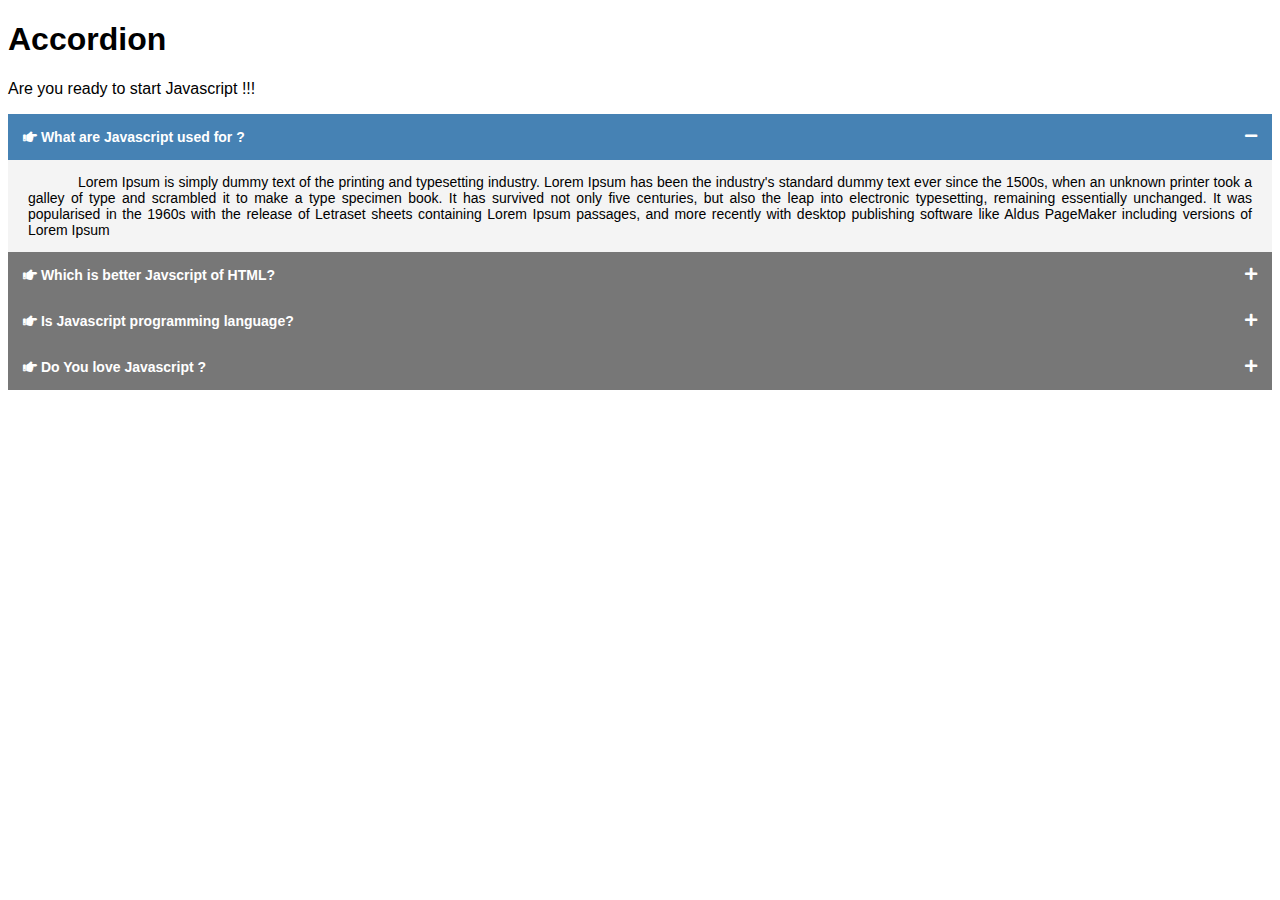
<file: l1accordiaon/index.html>
<!DOCTYPE html>
<html>
<head>
	<title>Accordian</title>
	<link rel="stylesheet" href="https://cdnjs.cloudflare.com/ajax/libs/font-awesome/5.15.4/css/all.min.css" integrity="sha512-1ycn6IcaQQ40/MKBW2W4Rhis/DbILU74C1vSrLJxCq57o941Ym01SwNsOMqvEBFlcgUa6xLiPY/NS5R+E6ztJQ==" crossorigin="anonymous" referrerpolicy="no-referrer" />
	<link href="./style.css" rel="stylesheet" type="text/css">
</head>
<body>

	<h1>Accordion</h1>
	<p>Are you ready to start Javascript !!!</p>


	<div class="accordion">

   <h1 class="acctitle active"> <i class="fas fa-hand-point-right"></i> What are Javascript used for ?</h1>	
   <div class="acccontent">
   	<p>Lorem Ipsum is simply dummy text of the printing and typesetting industry. Lorem Ipsum has been the industry's standard dummy text ever since the 1500s, when an unknown printer took a galley of type and scrambled it to make a type specimen book. It has survived not only five centuries, but also the leap into electronic typesetting, remaining essentially unchanged. It was popularised in the 1960s with the release of Letraset sheets containing Lorem Ipsum passages, and more recently with desktop publishing software like Aldus PageMaker including versions of Lorem Ipsum</p>
   </div>	

   <h1 class="acctitle"> <i class="fas fa-hand-point-right"></i> Which is better Javscript of HTML?</h1>	

   <div class="acccontent">
   	<p>Lorem Ipsum is simply dummy text of the printing and typesetting industry. Lorem Ipsum has been the industry's standard dummy text ever since the 1500s, when an unknown printer took a galley of type and scrambled it to make a type specimen book. It has survived not only five centuries, but also the leap into electronic typesetting, remaining essentially unchanged. It was popularised in the 1960s with the release of Letraset sheets containing Lorem Ipsum passages, and more recently with desktop publishing software like Aldus PageMaker including versions of Lorem Ipsum</p>
   </div>	

   <h1 class="acctitle"> <i class="fas fa-hand-point-right"></i> Is Javascript programming language?</h1>	

   <div class="acccontent">
   	<p>Lorem Ipsum is simply dummy text of the printing and typesetting industry. Lorem Ipsum has been the industry's standard dummy text ever since the 1500s, when an unknown printer took a galley of type and scrambled it to make a type specimen book. It has survived not only five centuries, but also the leap into electronic typesetting, remaining essentially unchanged. It was popularised in the 1960s with the release of Letraset sheets containing Lorem Ipsum passages, and more recently with desktop publishing software like Aldus PageMaker including versions of Lorem Ipsum</p>
   </div>	

   <h1 class="acctitle"> <i class="fas fa-hand-point-right"></i> Do You love Javascript ?</h1>	

   <div class="acccontent">
   	<p>Lorem Ipsum is simply dummy text of the printing and typesetting industry. Lorem Ipsum has been the industry's standard dummy text ever since the 1500s, when an unknown printer took a galley of type and scrambled it to make a type specimen book. It has survived not only five centuries, but also the leap into electronic typesetting, remaining essentially unchanged. It was popularised in the 1960s with the release of Letraset sheets containing Lorem Ipsum passages, and more recently with desktop publishing software like Aldus PageMaker including versions of Lorem Ipsum</p>
   </div>	

  
	</div>
	

	<script src="./app.js" type="text/javascript"></script>
</body>
</html>
</file>
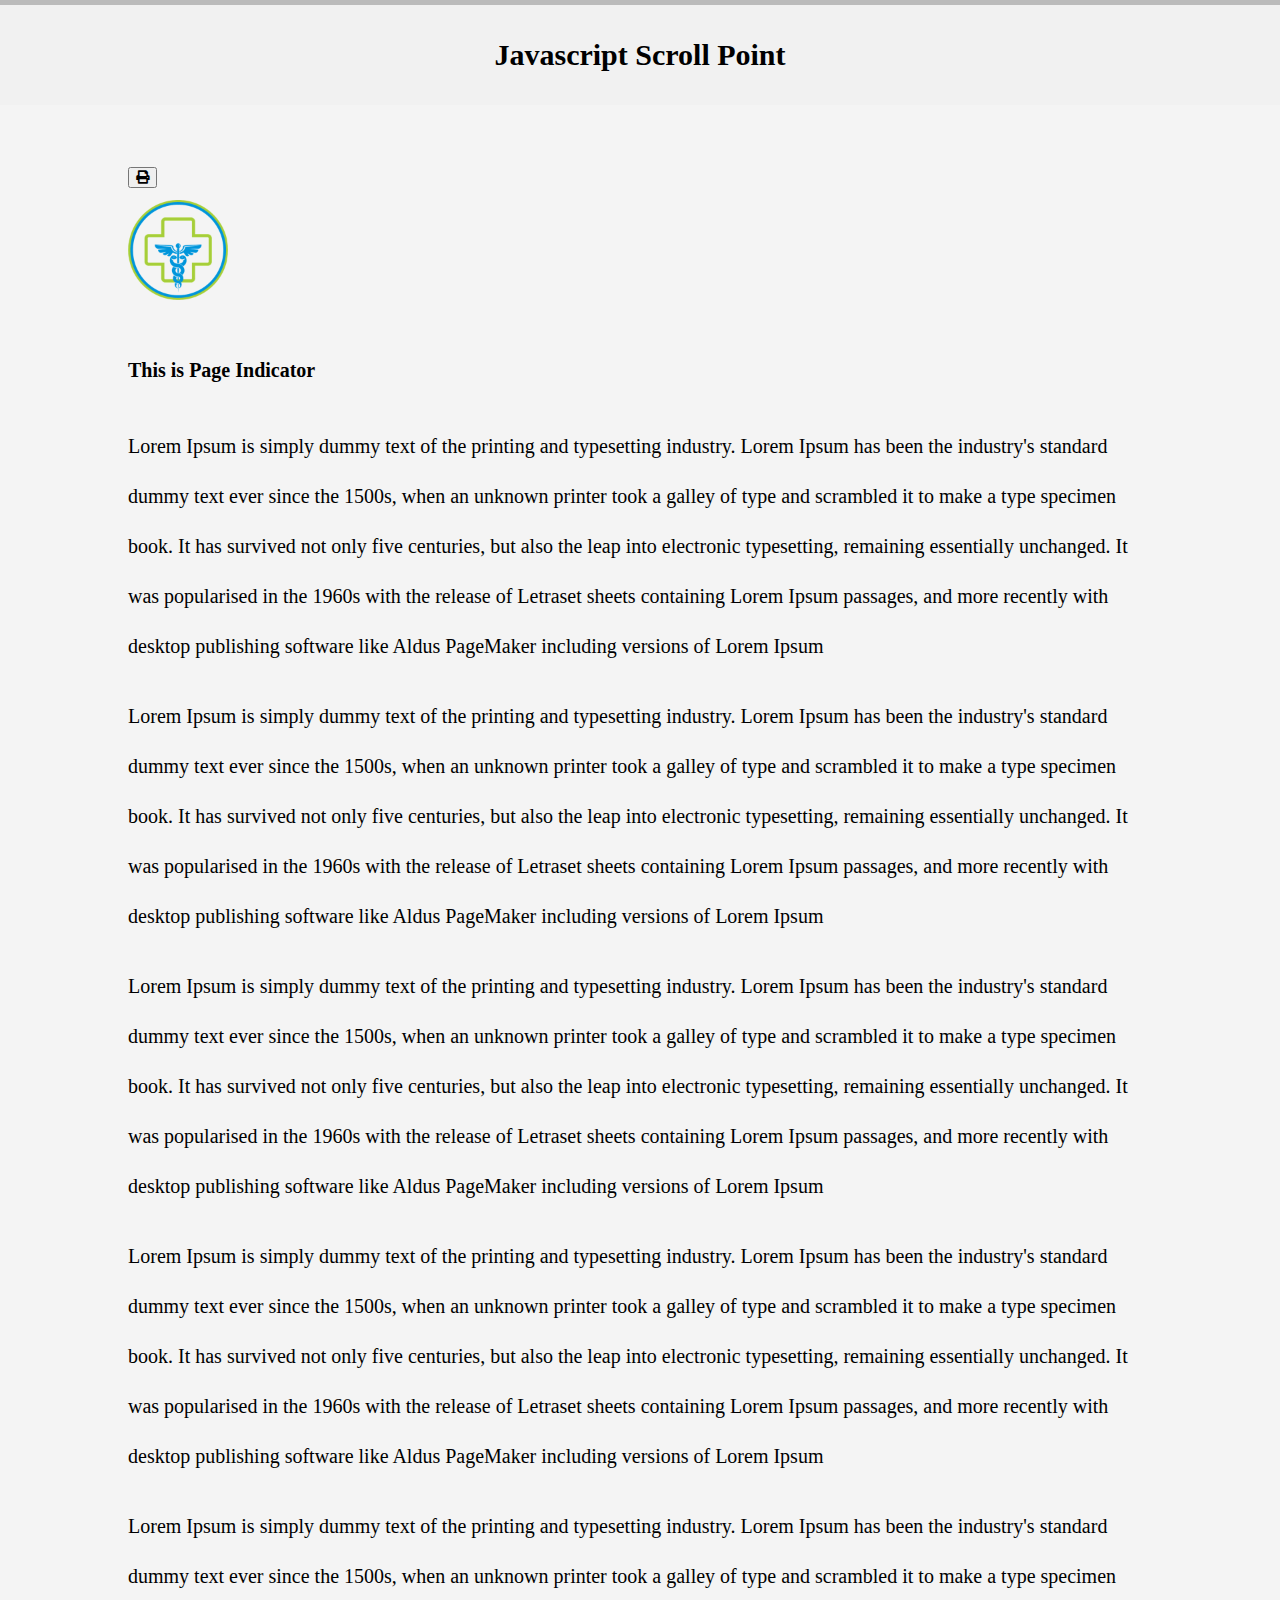
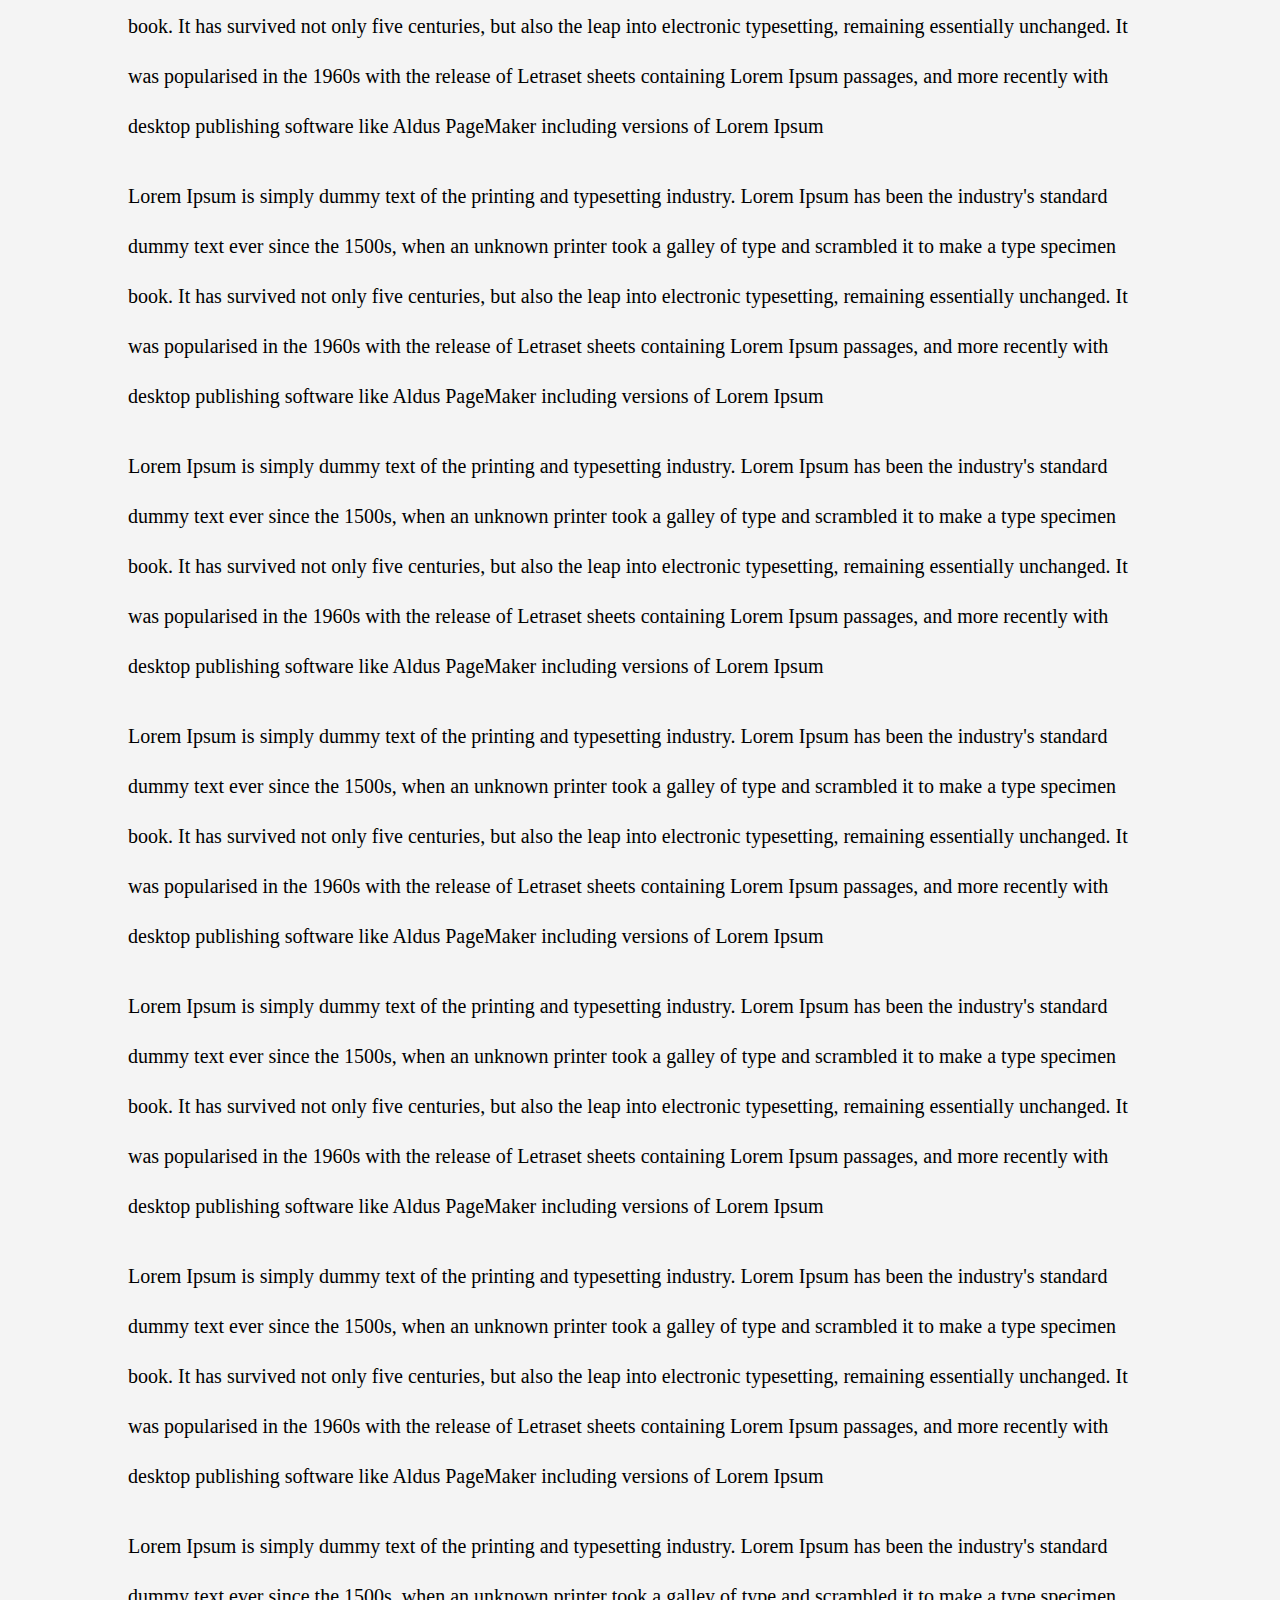
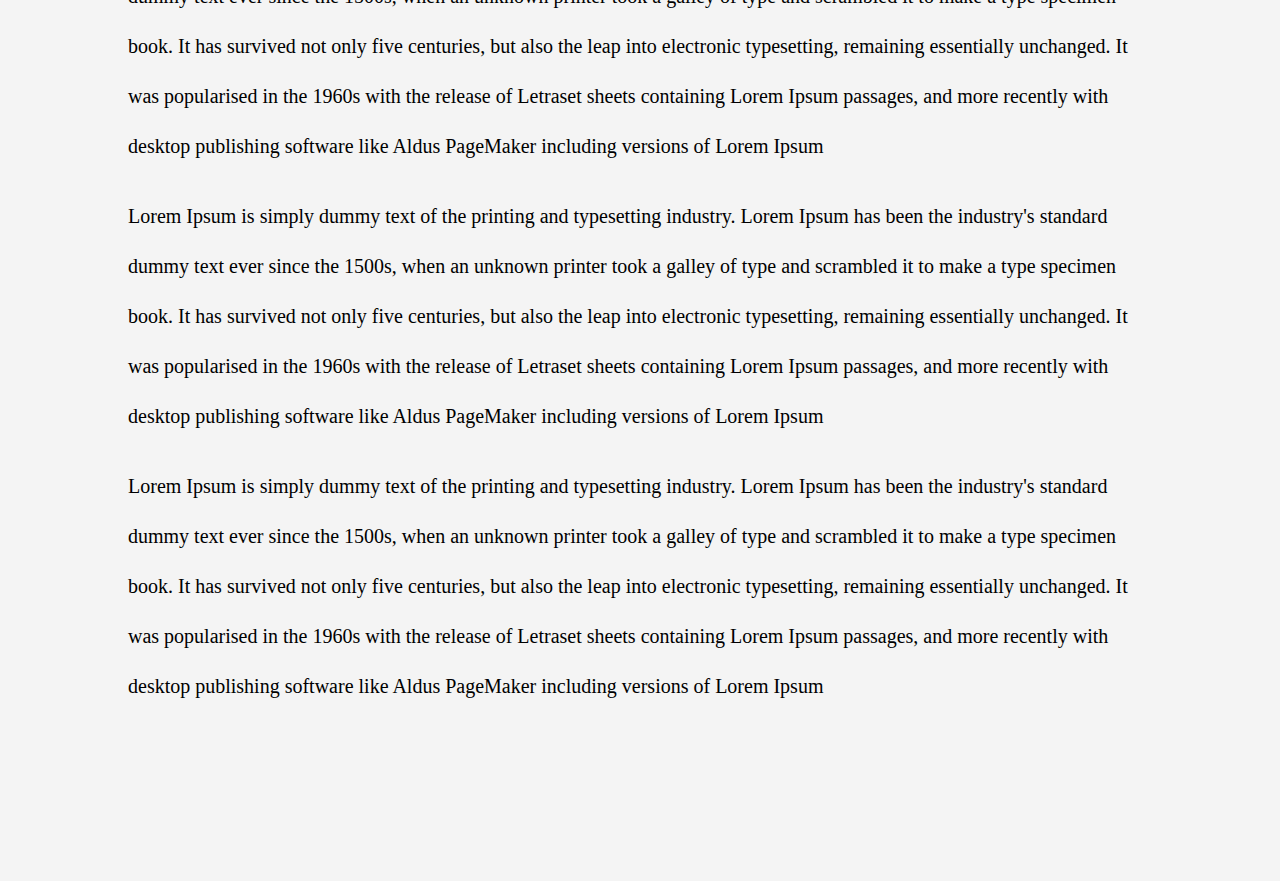
<file: l2scrollprogress/index.html>
<!DOCTYPE html>
<html>
<head>
	<title>Scroll Progress</title>
	<link rel="stylesheet" href="https://cdnjs.cloudflare.com/ajax/libs/font-awesome/5.15.4/css/all.min.css" integrity="sha512-1ycn6IcaQQ40/MKBW2W4Rhis/DbILU74C1vSrLJxCq57o941Ym01SwNsOMqvEBFlcgUa6xLiPY/NS5R+E6ztJQ==" crossorigin="anonymous" referrerpolicy="no-referrer" />
	<link rel="stylesheet" type="text/css" href="./style.css" media="all"> <!--  Default -->
	<link rel="stylesheet" type="text/css" href="./print.css" media="print" />   <!-- for print -->
</head>
<body>

	<header class="printarea">
		<div class="progress">
			<div id="progress-bar" class="progress-bar"></div>
		</div>

		<h2>Javascript Scroll Point</h2>
	</header>


	<section class="content">
		<button type="button" class="noprint no-btn"><i class="fas fa-print" onclick="printme()"></i></button>
         

         <div class="container printarea">
         	<img src="./favicon2.png" width="100px">
		<h4>This is Page Indicator</h4>

		<p class="pagebreak">Lorem Ipsum is simply dummy text of the printing and typesetting industry. Lorem Ipsum has been the industry's standard dummy text ever since the 1500s, when an unknown printer took a galley of type and scrambled it to make a type specimen book. It has survived not only five centuries, but also the leap into electronic typesetting, remaining essentially unchanged. It was popularised in the 1960s with the release of Letraset sheets containing Lorem Ipsum passages, and more recently with desktop publishing software like Aldus PageMaker including versions of Lorem Ipsum</p>

		<p>Lorem Ipsum is simply dummy text of the printing and typesetting industry. Lorem Ipsum has been the industry's standard dummy text ever since the 1500s, when an unknown printer took a galley of type and scrambled it to make a type specimen book. It has survived not only five centuries, but also the leap into electronic typesetting, remaining essentially unchanged. It was popularised in the 1960s with the release of Letraset sheets containing Lorem Ipsum passages, and more recently with desktop publishing software like Aldus PageMaker including versions of Lorem Ipsum</p>

		<p>Lorem Ipsum is simply dummy text of the printing and typesetting industry. Lorem Ipsum has been the industry's standard dummy text ever since the 1500s, when an unknown printer took a galley of type and scrambled it to make a type specimen book. It has survived not only five centuries, but also the leap into electronic typesetting, remaining essentially unchanged. It was popularised in the 1960s with the release of Letraset sheets containing Lorem Ipsum passages, and more recently with desktop publishing software like Aldus PageMaker including versions of Lorem Ipsum</p>

		<p>Lorem Ipsum is simply dummy text of the printing and typesetting industry. Lorem Ipsum has been the industry's standard dummy text ever since the 1500s, when an unknown printer took a galley of type and scrambled it to make a type specimen book. It has survived not only five centuries, but also the leap into electronic typesetting, remaining essentially unchanged. It was popularised in the 1960s with the release of Letraset sheets containing Lorem Ipsum passages, and more recently with desktop publishing software like Aldus PageMaker including versions of Lorem Ipsum</p>

		<p>Lorem Ipsum is simply dummy text of the printing and typesetting industry. Lorem Ipsum has been the industry's standard dummy text ever since the 1500s, when an unknown printer took a galley of type and scrambled it to make a type specimen book. It has survived not only five centuries, but also the leap into electronic typesetting, remaining essentially unchanged. It was popularised in the 1960s with the release of Letraset sheets containing Lorem Ipsum passages, and more recently with desktop publishing software like Aldus PageMaker including versions of Lorem Ipsum</p>

		<p>Lorem Ipsum is simply dummy text of the printing and typesetting industry. Lorem Ipsum has been the industry's standard dummy text ever since the 1500s, when an unknown printer took a galley of type and scrambled it to make a type specimen book. It has survived not only five centuries, but also the leap into electronic typesetting, remaining essentially unchanged. It was popularised in the 1960s with the release of Letraset sheets containing Lorem Ipsum passages, and more recently with desktop publishing software like Aldus PageMaker including versions of Lorem Ipsum</p>

		<p>Lorem Ipsum is simply dummy text of the printing and typesetting industry. Lorem Ipsum has been the industry's standard dummy text ever since the 1500s, when an unknown printer took a galley of type and scrambled it to make a type specimen book. It has survived not only five centuries, but also the leap into electronic typesetting, remaining essentially unchanged. It was popularised in the 1960s with the release of Letraset sheets containing Lorem Ipsum passages, and more recently with desktop publishing software like Aldus PageMaker including versions of Lorem Ipsum</p>

		<p>Lorem Ipsum is simply dummy text of the printing and typesetting industry. Lorem Ipsum has been the industry's standard dummy text ever since the 1500s, when an unknown printer took a galley of type and scrambled it to make a type specimen book. It has survived not only five centuries, but also the leap into electronic typesetting, remaining essentially unchanged. It was popularised in the 1960s with the release of Letraset sheets containing Lorem Ipsum passages, and more recently with desktop publishing software like Aldus PageMaker including versions of Lorem Ipsum</p>

		<p>Lorem Ipsum is simply dummy text of the printing and typesetting industry. Lorem Ipsum has been the industry's standard dummy text ever since the 1500s, when an unknown printer took a galley of type and scrambled it to make a type specimen book. It has survived not only five centuries, but also the leap into electronic typesetting, remaining essentially unchanged. It was popularised in the 1960s with the release of Letraset sheets containing Lorem Ipsum passages, and more recently with desktop publishing software like Aldus PageMaker including versions of Lorem Ipsum</p>

		<p>Lorem Ipsum is simply dummy text of the printing and typesetting industry. Lorem Ipsum has been the industry's standard dummy text ever since the 1500s, when an unknown printer took a galley of type and scrambled it to make a type specimen book. It has survived not only five centuries, but also the leap into electronic typesetting, remaining essentially unchanged. It was popularised in the 1960s with the release of Letraset sheets containing Lorem Ipsum passages, and more recently with desktop publishing software like Aldus PageMaker including versions of Lorem Ipsum</p>

		<p>Lorem Ipsum is simply dummy text of the printing and typesetting industry. Lorem Ipsum has been the industry's standard dummy text ever since the 1500s, when an unknown printer took a galley of type and scrambled it to make a type specimen book. It has survived not only five centuries, but also the leap into electronic typesetting, remaining essentially unchanged. It was popularised in the 1960s with the release of Letraset sheets containing Lorem Ipsum passages, and more recently with desktop publishing software like Aldus PageMaker including versions of Lorem Ipsum</p>

		<p>Lorem Ipsum is simply dummy text of the printing and typesetting industry. Lorem Ipsum has been the industry's standard dummy text ever since the 1500s, when an unknown printer took a galley of type and scrambled it to make a type specimen book. It has survived not only five centuries, but also the leap into electronic typesetting, remaining essentially unchanged. It was popularised in the 1960s with the release of Letraset sheets containing Lorem Ipsum passages, and more recently with desktop publishing software like Aldus PageMaker including versions of Lorem Ipsum</p>

		<p>Lorem Ipsum is simply dummy text of the printing and typesetting industry. Lorem Ipsum has been the industry's standard dummy text ever since the 1500s, when an unknown printer took a galley of type and scrambled it to make a type specimen book. It has survived not only five centuries, but also the leap into electronic typesetting, remaining essentially unchanged. It was popularised in the 1960s with the release of Letraset sheets containing Lorem Ipsum passages, and more recently with desktop publishing software like Aldus PageMaker including versions of Lorem Ipsum</p>
	</div>
	</section>
	

	<script src="./app.js" type="text/javascript"></script>
</body>
</html>
</file>
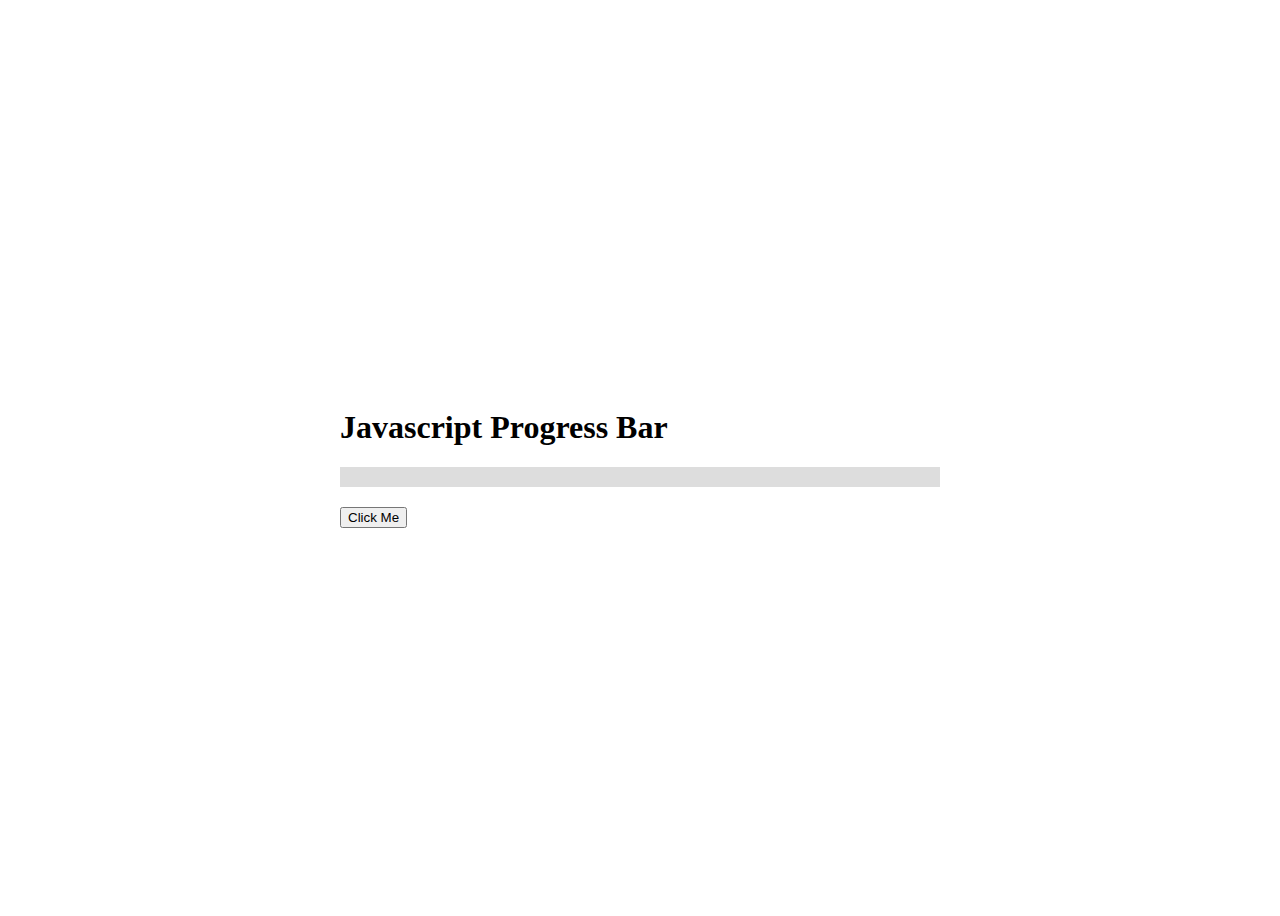
<file: l3progressbar/index.html>
<!DOCTYPE html>
<html>
<head>
	<title>Progress Bar</title>
	<link rel="stylesheet" type="text/css" href="./style.css">
</head>
<body>
	

	<div class="container">
		<h1>Javascript Progress Bar</h1>

		<div class="progress">
			<div class="progress-bar" data-inc="0"></div>
		</div>

		<button class="download-btn">Click Me</button>
	</div>

	<script src="./app.js" type="text/javascript"></script>
</body>
</html>
</file>
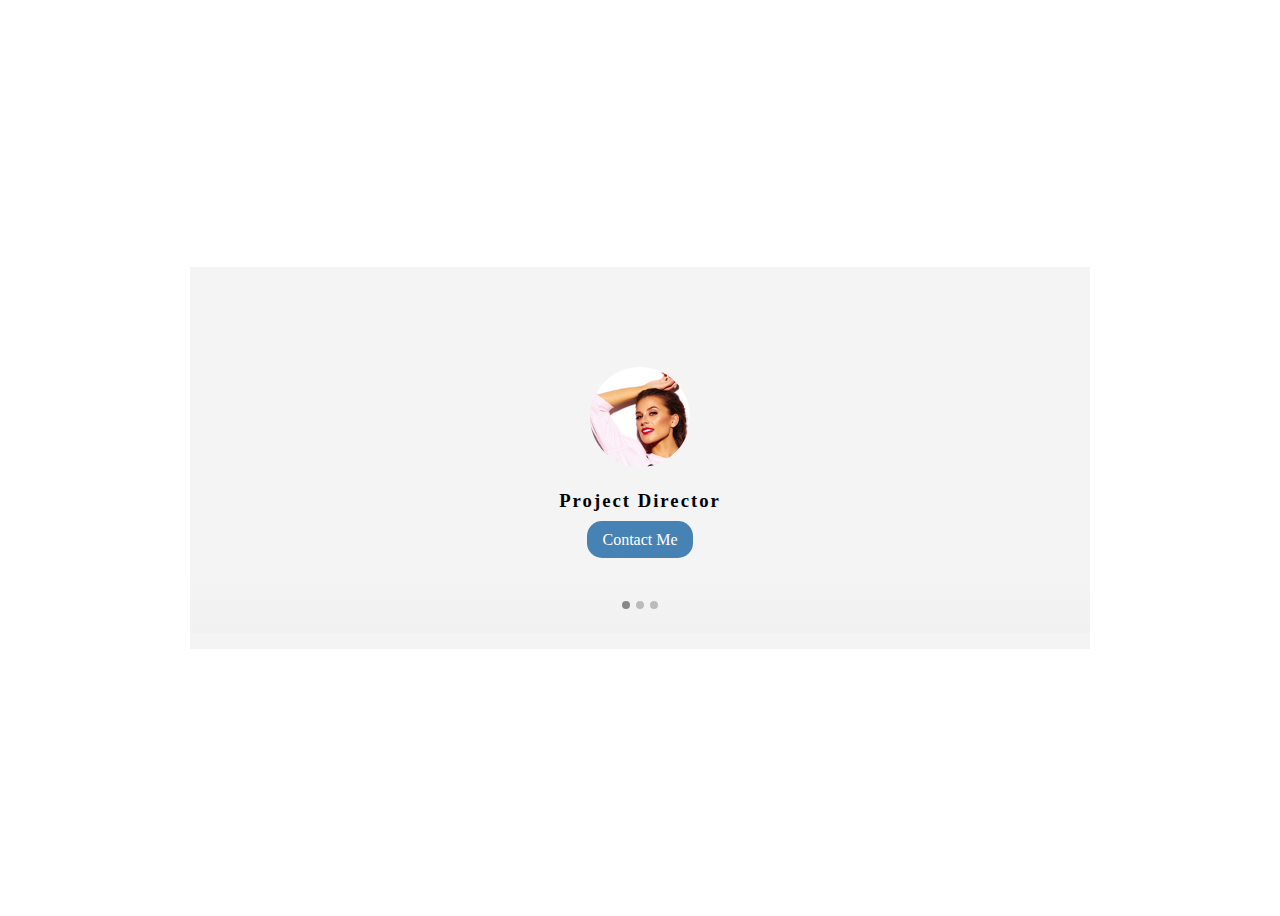
<file: l4slider/index.html>
<!DOCTYPE html>
<html>
<head>
	<title>Slider</title>
	<link rel="stylesheet" href="https://cdnjs.cloudflare.com/ajax/libs/font-awesome/6.1.2/css/all.min.css" integrity="sha512-1sCRPdkRXhBV2PBLUdRb4tMg1w2YPf37qatUFeS7zlBy7jJI8Lf4VHwWfZZfpXtYSLy85pkm9GaYVYMfw5BC1A==" crossorigin="anonymous" referrerpolicy="no-referrer" />
	<link href="./style.css" rel="stylesheet" type="text/css" />
</head>
<body>

	<div class="container">
		
		<div class="carousel">
			
			<ol class="carousel-indicators">
                  <li class="dot" data-bs-slide-to="1"></li>
                   <li class="dot" data-bs-slide-to="2"></li>
                    <li class="dot" data-bs-slide-to="3"></li>
			</ol>
				   
				  
     
				<div class="carousel-inner">
					
					<div class="carousel-item">
						<img src="./user/client1.jpg" class="user" alt="user1">
						<h3 class="jobtitle">Project Director</h3>
						<a href="javascript:void(0);" class="contact-btn"><i class="fas fa-sms"></i> Contact Me</a>
					</div>


					<div class="carousel-item">
						<img src="./user/client2.jpg" class="user" alt="user2">
						<h3 class="jobtitle">Senior Developer</h3>
						<a href="javascript:void(0);" class="contact-btn"><i class="fas fa-envelope"></i> Email Me</a>
					</div>


					<div class="carousel-item">
						<img src="./user/client3.jpg" class="user" alt="user3">
						<h3 class="jobtitle">Junior Web Designer</h3>
						<a href="javascript:void(0);" class="contact-btn"><i class="fas fa-PHONE"></i> Call Me</a>
					</div>
				</div>


				<a href="javascript:void(0);" id="prev" class="carousel-control-prev"><i class="fas fa-angle-left"></i></a>
				<a href="javascript:void(0);" id="next" class="carousel-control-next"><i class="fas fa-angle-right"></i></a>
			


		</div>
	</div>
	


	<script src="./app.js" type="text/javascript"></script>
</body>
</html>
</file>
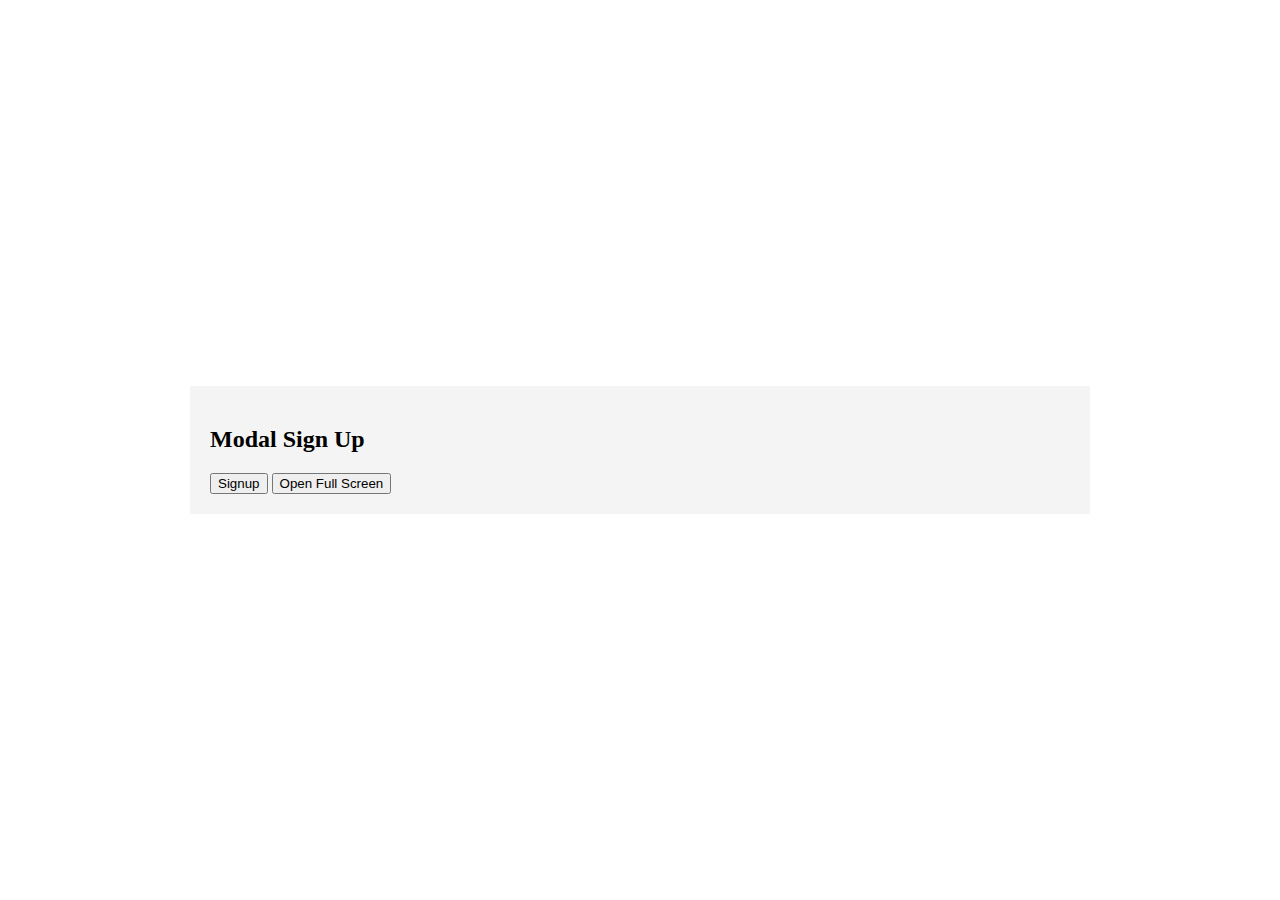
<file: l5modalbox/index.html>
<!DOCTYPE html>
<html>
<head>
	<title>Modal Box</title>
	<link rel="stylesheet" href="https://cdnjs.cloudflare.com/ajax/libs/font-awesome/5.15.4/css/all.min.css" integrity="sha512-1ycn6IcaQQ40/MKBW2W4Rhis/DbILU74C1vSrLJxCq57o941Ym01SwNsOMqvEBFlcgUa6xLiPY/NS5R+E6ztJQ==" crossorigin="anonymous" referrerpolicy="no-referrer" />
	<link rel="stylesheet" type="text/css" href="./style.css">
</head>
<body>
	

	<div class="container">

		<h2>Modal Sign Up</h2>
		<button id="btn-signup">Signup</button>
		<button id="btn-fullscreen">Open Full Screen</button>
		<button id="btn-closescreen">Close Full Screen</button>


		<!-- START MODAL AREA -->
		 <!--  Start Signup Modal -->


		 <div id="signupmodal" class="modal">
		 	<span class="btn-close">x</span>

		 	<form action="" method="" class="form">
		 		
		 		<h2>Register Form</h2>

		 		<div class="input-group">
		 			<i class="fas fa-user"></i>
		 			<input type="text" name="username" id="username" class="input-group-text" placeholder="Username">
		 		</div>

		 		<div class="input-group">
		 			<i class="fas fa-envelope"></i>
		 			<input type="email" name="email" id="email" class="input-group-text" placeholder="Email">
		 		</div>

		 		<div class="input-group">
		 			<i class="fas fa-key"></i>
		 			<input type="password" name="password" id="password" class="input-group-text" placeholder="Password">
		 		</div>

		 		<div class="d-grid">
		 			<button type="submit" class="btn">Register</button>
		 		</div>

		 	</form>
		 </div>

           <!-- End Signup Modal -->
		<!--END MODAL AREA -->
	</div>
	<script src="./app.js" type="text/javascript"></script>
</body>
</html>
</file>
<file: l1accordiaon/style.css>
body{
	font-family: sans-serif;
}

.accordian{
	width: 100%;
}

.acctitle{
    background: #777;
    color: #fff;
    font-size: 14px;
    user-select: none;

    padding: 15px;
    margin: 0;
    cursor: pointer;

    position: relative;
}

.acctitle:hover,.active{
	background: steelblue;
}

.acctitle::after{
   font-family: "Font Awesome 5 Free";
   content: "\f067";

   /*position: absolute;
   right:15px;
   top: 50%;
   transform: translateY(-50%);*/

   float: right;

}

/*.active.acctitle::after{
	content: "\f068";
}*/

.active::after{
	content: "\f068";
}

.acccontent{
    height:0;
    background: #f4f4f4;
    text-indent: 50px;
    text-align: justify;
    font-size: 14px;

    padding: 0 20px;

    overflow: hidden;

    transition: all .5s ease-in-out;
}
</file>
<file: l2scrollprogress/style.css>
body{
	background: #f4f4f4;
	font-size: 20px;
	line-height: 50px;
	padding: 0;
	margin: 0;
}

header{
	width: 100%;
	background-color: #f1f1f1;
	text-align: center;

	position: fixed;
	left: 0;
	top: 0;
}

.progress{
	width: 100%;
	height: 5px;
	background-color: #bbb;
}

.progress-bar{
	width: 0%;
	height: 5px;
	background-color: forestgreen;
}

.content{
	width: 80%;
	padding: 50px 0;
	margin: 100px auto;
}

/*@media print{*/

	/*.noprint{
		display: none;
	}*/


	/**{
		visibility:hidden;
	}*/

	/*.printarea *{
		visibility: visible;
	}*/

/*	header{
		position: static;
	}

	.pagebreak{*/
		/*page-break-before: always;*/
		/*page-break-after: always;
	}
}*/

/*@page{*/
	/*size: landscape;*/
	/*size: portrait;*/
	/*size: auto;*/ 
	/*size: A4;  */
	/*size: A4 landscape;*/
	/*size: A4 legal;*/

	/*size: 4in 6in;
	margin: 0;
}*/
</file>
<file: l2scrollprogress/print.css>
.content{
	color: red;
	background:linear-gradient(red,yellow);
	-webkit-print-color-adjust: exact;
}

.no-btn{
	display: none;
}

.pagebreak{
	page-break-after: always;
}

header{
	position: static;

	-webkit-print-color-adjust: exact;    /*color ko print htoke yar mar pya say chin lot*/
}

@page{                    /*cuzz we just link for media bro*/
	size: legal;
	margin: 0;
}
</file>
<file: l3progressbar/style.css>
body{
	height: 100vh;

	display: grid;
	place-items: center;
}


.container{
	width: 600px;
}

.progress{
	width: 100%;
	background: #ddd;
	margin-bottom: 20px;
}

.progress-bar{
	width: 0%;
	height: 20px;
	background: forestgreen;
	position:relative;
}

.progress-bar::before{
	content: attr(data-inc);
	width: 100%;
	height: 100%;

	color: #fff;

	position: absolute;
	right: 15px;
	top: 0;

	display: flex;
	justify-content: end;
	align-items: center;
}
</file>
<file: l4slider/style.css>
*{
	box-sizing: border-box;
}

body{
	height: 100vh;

	display: grid;
	place-items: center;
}

.container{
	width: 900px;
}

.carousel{
  position: relative;
}

.carousel-inner{
	background-color: #f4f4f4;
}

.carousel-item{
	text-align: center;
	padding: 100px;
	display: none;	
}

.user{
	width: 100px;
	height: 100px;
	border-radius: 50%;
}

.jobtitle{
	letter-spacing: 2px;
}

.contact-btn{
	background-color: steelblue;
	color: #fff;
	text-decoration: none;
	border-radius: 15px;
	padding: 10px 15px;
}

.carousel-indicators{
	width: 100%;
	text-align: center;
	background:linear-gradient(transparent,#f1f1f1);
	padding: 20px;

	position: absolute;
	left: 0;
	bottom: 0;
}

.dot{
	width: 8px;
	height: 8px;
    background-color: #bbb;
    border-radius: 50%;
	list-style-type: none;
	display: inline-block;
	margin: 0 1px;
	cursor: pointer;
	transition: background-color 0.6s ease-in;
}

.dot:hover,.active{
	background-color: #888;
}

.carousel-control-prev,.carousel-control-next{
    color: #bbb;
    font-size: 25px;
    /*background-color: green;*/
    padding: 20px;

    position: absolute;

    top:50%;

    transform: translateY(-50%);

}

.carousel-control-prev{
    left: 0;
}

.carousel-control-next{
  right: 0;
}

.carousel-control-prev:hover{
	color: #888;
	animation: fromleft .5s infinite alternate;
}

.carousel-control-next:hover{
	color: #888;
	animation: fromright .5s infinite alternate;
}

@keyframes fromleft{
	from{
         left: 0;
        opacity: 0.5;
	}
	to{
         left: 10px;
         opacity: 1;
	}
}

@keyframes fromright{
	from{
         right: 0;
        opacity: 0.5;
	}
	to{
         right: 10px;
         opacity: 1;
	}
}
</file>
<file: l5modalbox/style.css>
*{
	box-sizing: border-box;
}

body{
	height: 100vh;
	display: grid;
	place-items: center;

	padding: 0;
	margin: 0;
}

.container{
	width: 900px;
	background: #f4f4f4;
	padding: 20px;
}

.modal{
	width: 100%;
	height: 100%;
	background: #333;

	position:fixed;
	left: 0;
	top: 0;
	z-index: 10;

	display: none;
}

.btn-close{
	font-family: sans-serif;
	font-size: 25px;
	color: #f4f4f4;
	font-weight: bold;

	position: absolute;
	right: 40px;
	top: 20px;
	cursor: pointer;
}

.btn-close:hover{
	color: red;
}

.form{
	width: 500px;
	margin: auto;
}

.input-group{
	width: 100%;

	display: flex;
	margin-bottom: 15px;
}

.input-group .fas{
	width: 50px;
	background: steelblue;
	color: #fff;
	text-align: center;
	padding: 10px;
}

.input-group-text{
	width: 100%;
	padding: 10px;
	outline: none;
}

.input-group-text:focus{
	border: 2px solid steelblue;
}

.d-grid .btn{
	width: 100%;
	background: steelblue;
	color: #fff;
	border: none;
	padding: 15px;
	cursor: pointer;
	opacity: 0.9;
}

.d-grid .btn:hover{
	opacity: 1;
}

.form h2{
	color: #f4f4f4;
}

#btn-closescreen{
	display: none;
}


:fullscreen{                 /* css ka fullscreen standard pr sir*/
	background: #777;
}

:-ms-full-screen{            /* ms doe webkit doe mar kya full screen mar (-) lay htal pay ya ml*/
	background: #fff;
}

:-webkit-full-screen{
	background: #fff;
}
</file>
